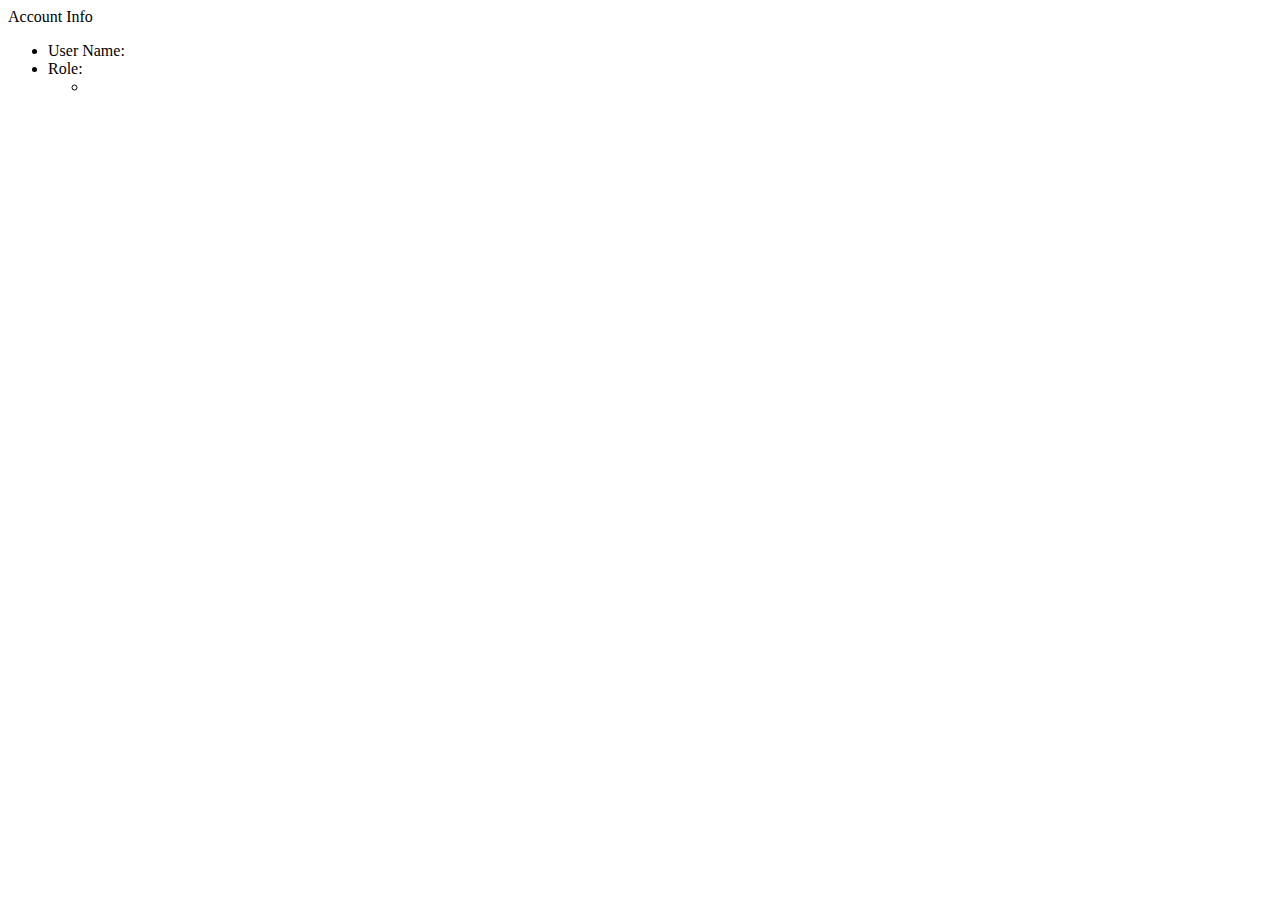
<file: target/classes/templates/accountInfo.html>
<!DOCTYPE html>
<html xmlns:th="http://www.thymeleaf.org">
   <head>
      <meta charset="UTF-8">
      <title>Kitchen Story</title>
      <link rel="stylesheet" type="text/css" th:href="@{/style.css}" />
      <th:block th:include="/_header"></th:block>
   </head>
   <body>
      
      <th:block th:include="/_menu"></th:block>
      <div class="page-title">Account Info</div>
      <div class="account-container">
         <ul>
            <li>User Name: <span th:utext="${#request.userPrincipal.name}"></span></li>
            <li>
               Role:
               <ul>
                  <li th:each="auth : ${userDetails.authorities}" th:utext="${auth.authority}"></li>
               </ul>
            </li>
         </ul>
      </div>
       
      <th:block th:include="/_footer"></th:block>
       
   </body>
</html>
</file>
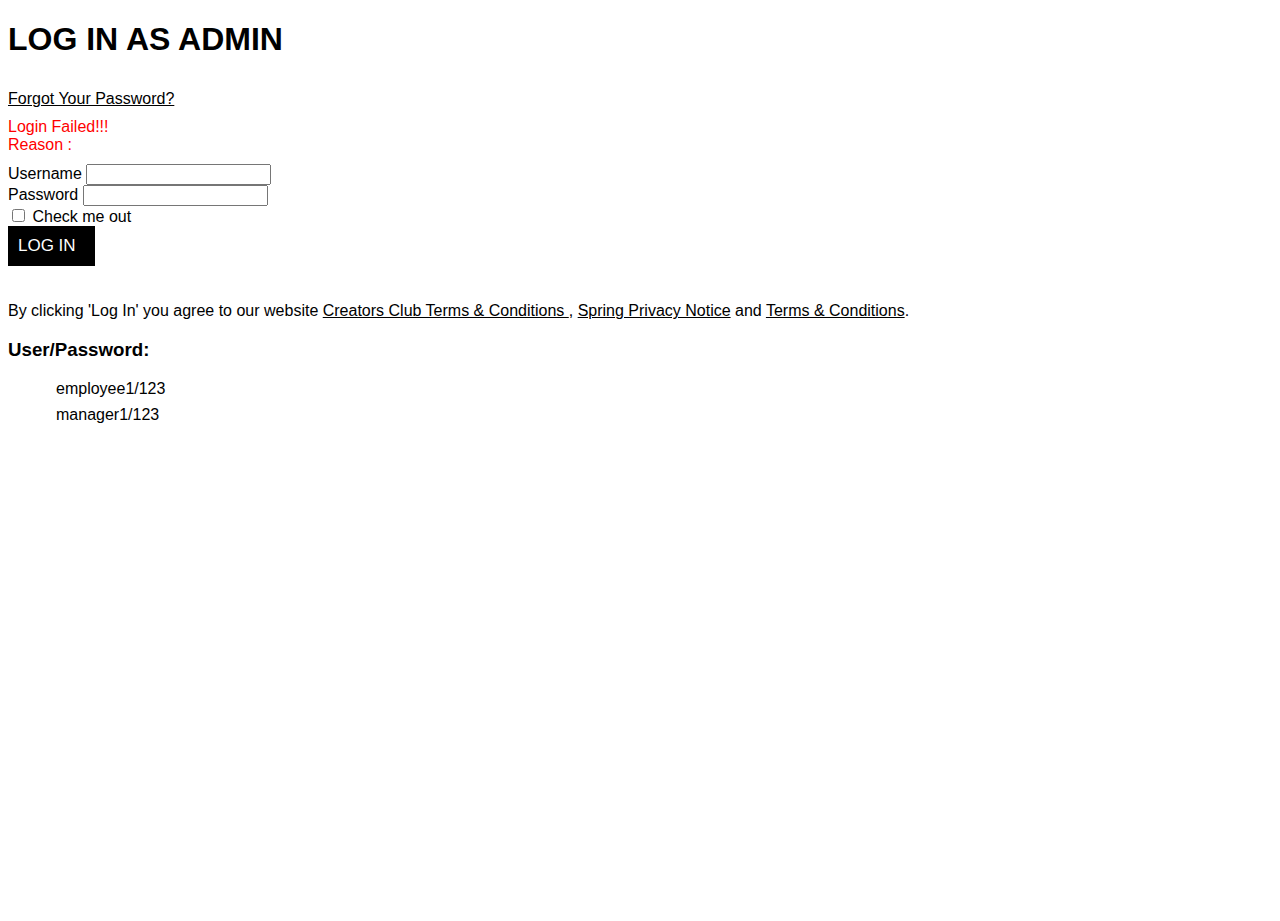
<file: target/classes/templates/login.html>
<!DOCTYPE html>
<html xmlns:th="http://www.thymeleaf.org">
   <head>
      <meta charset="UTF-8">
      <title>Kitchen Story</title>
      <link rel="stylesheet" type="text/css" th:href="@{/style.css}" />
      <th:block th:include="/_header"></th:block>
   </head>
   <style type="text/css">
      .spring-btn-black{
            clear:both; background: #000; border: none; color: #fff; font-size: 1em; padding: 10px; cursor: pointer; font-size: 17px;
      }
      
    a:hover{
        color: #fff;
        font-weight: bold;
      }
      h1{
        font-weight: bold;
        margin-bottom: 2rem;
      }
      .container{
        color: #000;
      }
      ul li {
        list-style: none;
        margin: 0.5rem;
      }

      #spring_col1{
        color: #000;
      }
      #spring_col1 a{
        color: #000;
        text-decoration: underline;
      }

      #spring_col1 a:hover{
        color: #fff;
        background-color: #000;

      }
      
      html, body{
	height: 100%;
	font-family: 'Lato', sans-serif;
	font-family: 'Open Sans', sans-serif;
	font-family: 'Abel', sans-serif;
}
  </style>
   <body>
      
      <th:block th:include="/_menu"></th:block>
      
      <div class="container">
        <div class="row">
            <div class="col-lg-6 col-sm-8 col-xs-12">
                <section id="spring_col1">
                <h1>LOG IN AS ADMIN</h1>
                    
                <a href="">Forgot Your Password?</a>
                
                <!-- /login?error=true -->
         <th:block th:if="${#session != null && #session.getAttribute('SPRING_SECURITY_LAST_EXCEPTION') != null}">
             <div th:if= "${#request.getParameter('error') == 'true'}"
                style="color: red; margin: 10px 0px;">
                Login Failed!!!<br /> Reason :
                <span th:utext="${#session.getAttribute('SPRING_SECURITY_LAST_EXCEPTION').message}"></span>
             </div>
         </th:block>

                <form method="POST" th:action="@{/j_spring_security_check}">
                  <div class="form-group">
                    <label for="exampleInputEmail1">Username</label>
                    <input type="text" name="userName" class="form-control" id="exampleInputEmail1" aria-describedby="emailHelp">
                    
                  </div>
                  <div class="form-group">
                    <label for="exampleInputPassword1">Password</label>
                    <input type="password" name="password" class="form-control" id="exampleInputPassword1">
                  </div>
                  <div class="form-group form-check">
                    <input type="checkbox" class="form-check-input" id="exampleCheck1">
                    <label class="form-check-label" for="exampleCheck1">Check me out</label>
                  </div>
                  <button type="submit" class="spring-btn-black">LOG IN <span class="fa fa-arrow-right" style="margin-left: 9px;"></span></button>
				
                </form>
                
                <span class="error-message" th:utext="${error}"></span>

                <br><br>

                By clicking 'Log In' you agree to our website <a href="">Creators Club Terms & Conditions </a>,  <a href="">Spring Privacy Notice</a> and  <a href="">Terms & Conditions</a>.

               <!--  ----------- form end -------------- -->


               </section>
                <div style="text-align:left">
          <h3>User/Password:</h3>
          <ul>        
             <li>employee1/123</li>
             <li>manager1/123</li>   
          </ul>
            </div>
            </div>
            
            <div class="col-lg-6 col-sm-4 col-xs-12">
                
               <!-- <h1>JOIN THE CLUB. GET REWARDED.</h1>
                    Join the adidas Creators Club membership program:
                  <ul >
                      <li ><i class="fas fa-check"></i> Get immediate access to all Challenger level rewards</li>
                      <li><i class="fas fa-check"></i> Earn access to shop limited edition products</li>
                      <li ><i class="fas fa-check"></i> Level up for exclusive access to sport, yoga and music events</li>
                      <li ><i class="fas fa-check"></i> Receive our best special offers and promotions</li>
                     
                    </ul>  

                    Join now and start earning points to access new levels and rewards. It's time to unlock the best of adidas.
                    <br><br>
                <a href=""  class="spring-btn-black" />JOIN THE CLUB <span class="fa fa-arrow-right" style="margin-left: 9px;"></span></a>

                <br><br>

                <img src="https://www.adidas.com/glass/react/ce0f36d/assets/img/CC2.0_my_account_register.jpg">
            
                
            </div>
        </div>
    </div>
    

        <!-- ------------------------------Login page end---------------------------------- -->
      
       
   
       
      <th:block th:include="/_footer"></th:block>
       
   </body>
</html>
</file>
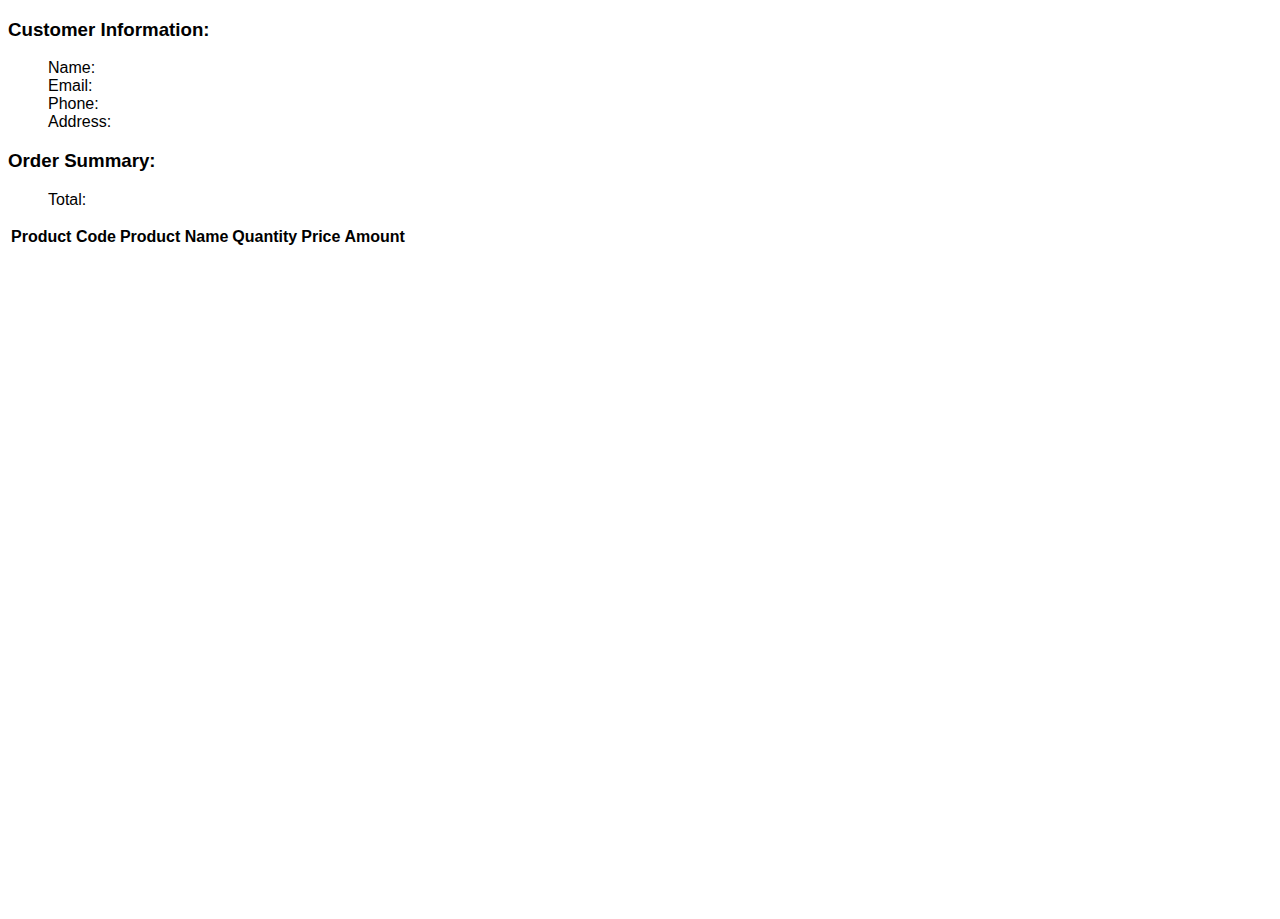
<file: target/classes/templates/order.html>
<!DOCTYPE html>
<html xmlns:th="http://www.thymeleaf.org">
   <head>
      <meta charset="UTF-8">
      <title>Kitchen Story</title>
      <link rel="stylesheet" type="text/css" th:href="@{/style.css}" />
      <th:block th:include="/_header"></th:block>
   </head>
     <style>
   	html, body{
	height: 100%;
	font-family: 'Lato', sans-serif;
	font-family: 'Open Sans', sans-serif;
	font-family: 'Abel', sans-serif;
}
  ul li{
  	list-style: none;
  }
   </style>
   <body>
      
      <th:block th:include="/_menu"></th:block>
      <div class="container">
      	<div class="row">
      		<div class="col-lg-8 ">
       
      
       
     
   
       </div>
       <div class="col-lg-4">
       <div class="customer-info-container">
         <h3>Customer Information:</h3>
         <ul>
            <li>Name: <span th:utext="${orderInfo.customerName}"></span></li>
            <li>Email: <span th:utext="${orderInfo.customerEmail}"></span></li>
            <li>Phone: <span th:utext="${orderInfo.customerPhone}"></span></li>
            <li>Address: <span th:utext="${orderInfo.customerAddress}"></span></li>
         </ul>
         <h3>Order Summary:</h3>
         <ul>
            <li>Total:
               <span class="total" th:utext="${#numbers.formatDecimal(orderInfo.amount,3,2,'COMMA')}">         
               </span>
            </li>
         </ul>
      </div>
       </div>
      	</div>
      </div> 
      
      <!-- ------------------------------container end---------------------------------- -->
      
      <div class="container">
      	<div class="row">
      		<div class="col-lg-12 ">
      		   <table class="table table-bordered">
         <tr>
            <th>Product Code</th>
            <th>Product Name</th>
            <th>Quantity</th>
            <th>Price</th>
            <th>Amount</th>
         </tr>
         <tr th:each="orderDetailInfo : ${orderInfo.details}">
            <td th:utext="${orderDetailInfo.productCode}"></td>
            <td th:utext="${orderDetailInfo.productName}"></td>
            <td th:utext="${orderDetailInfo.quanity}"></td>
            <td th:utext="${#numbers.formatDecimal(orderDetailInfo.price,3,2,'COMMA')}"></td>
            <td th:utext="${#numbers.formatDecimal(orderDetailInfo.amount,3,2,'COMMA')}"></td>
         </tr>
      </table>
      		 </div>
      	</div>
      </div> 
      
      <!-- ------------------------------container end---------------------------------- -->
       
      <th:block th:include="/_footer"></th:block>
       
   </body>
</html>
</file>
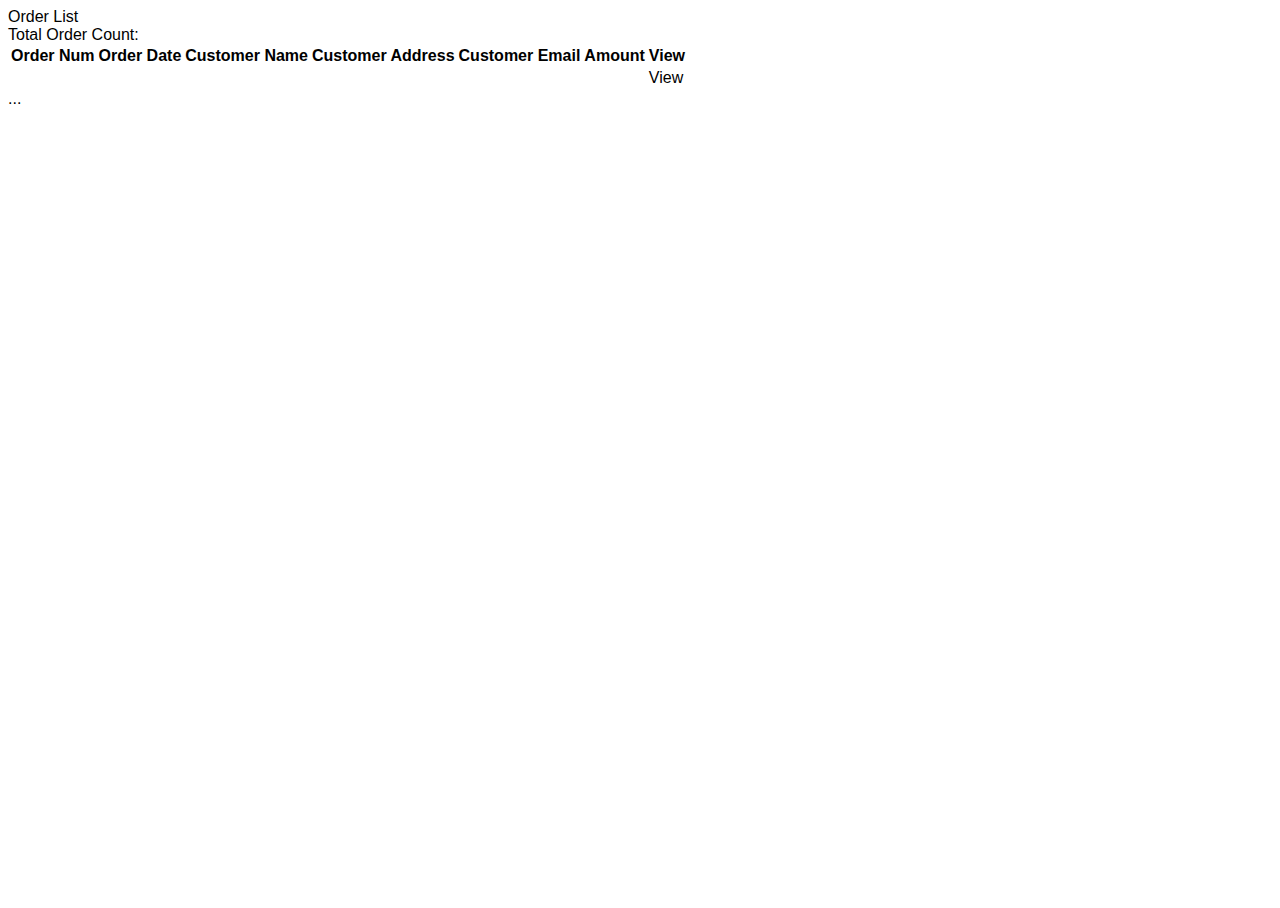
<file: target/classes/templates/orderList.html>
<!DOCTYPE html>
<html xmlns:th="http://www.thymeleaf.org">
   <head>
      <meta charset="UTF-8">
      <title>Kitchen Story</title>
      <link rel="stylesheet" type="text/css" th:href="@{/style.css}" />
      <th:block th:include="/_header"></th:block>
   </head>
   <style>
   	html, body{
	height: 100%;
	font-family: 'Lato', sans-serif;
	font-family: 'Open Sans', sans-serif;
	font-family: 'Abel', sans-serif;
}
   </style>
   <body>
      
      <th:block th:include="/_menu"></th:block>
       
      <div class="container">
      	<div class="row">
      		<div class="col-lg-12">
 
      <div class="page-title">Order List</div>
      <div>Total Order Count: <span th:utext="${paginationResult.totalRecords}"></span></div>
      <table class="table table-bordered">
      <thead>
         <tr>
            <th>Order Num</th>
            <th>Order Date</th>
            <th>Customer Name</th>
            <th>Customer Address</th>
            <th>Customer Email</th>
            <th>Amount</th>
            <th>View</th>
         </tr>
         </thead>
         <tbody>
         <tr th:each="orderInfo : ${paginationResult.list}">
            <td th:utext="${orderInfo.orderNum}"></td>
            <td th:utext="${#dates.format(orderInfo.orderDate,'dd-MM-yyyy HH:mm')}"></td>
            <td th:utext="${orderInfo.customerName}"></td>
            <td th:utext="${orderInfo.customerAddress}"></td>
            <td th:utext="${orderInfo.customerEmail}"></td>
            <td style="color:red;" th:utext="${#numbers.formatDecimal(orderInfo.amount,3,2,'COMMA')}">
            </td>
            <td><a th:href="@{|/admin/order?orderId=${orderInfo.id}|}">View</a></td>
         </tr>
         </tbody>
      </table>
      <div class="page-navigator" th:if="${paginationResult.totalPages > 1}" >
         <th:block th:each="page: ${paginationResult.navigationPages}">
            <a th:if="${page != -1}" class="nav-item"
               th:href="@{|/admin/orderList?page=${page}|}" th:utext="${page}"></a>
                
            <span th:if="${page == -1}" class="nav-item"> ... </span>
         </th:block>
      </div>
      
      
       </div>
      	</div>
      </div> 
      
      <!-- ------------------------------container end---------------------------------- -->
 
      <th:block th:include="/_footer"></th:block>
       
   </body>
</html>
</file>
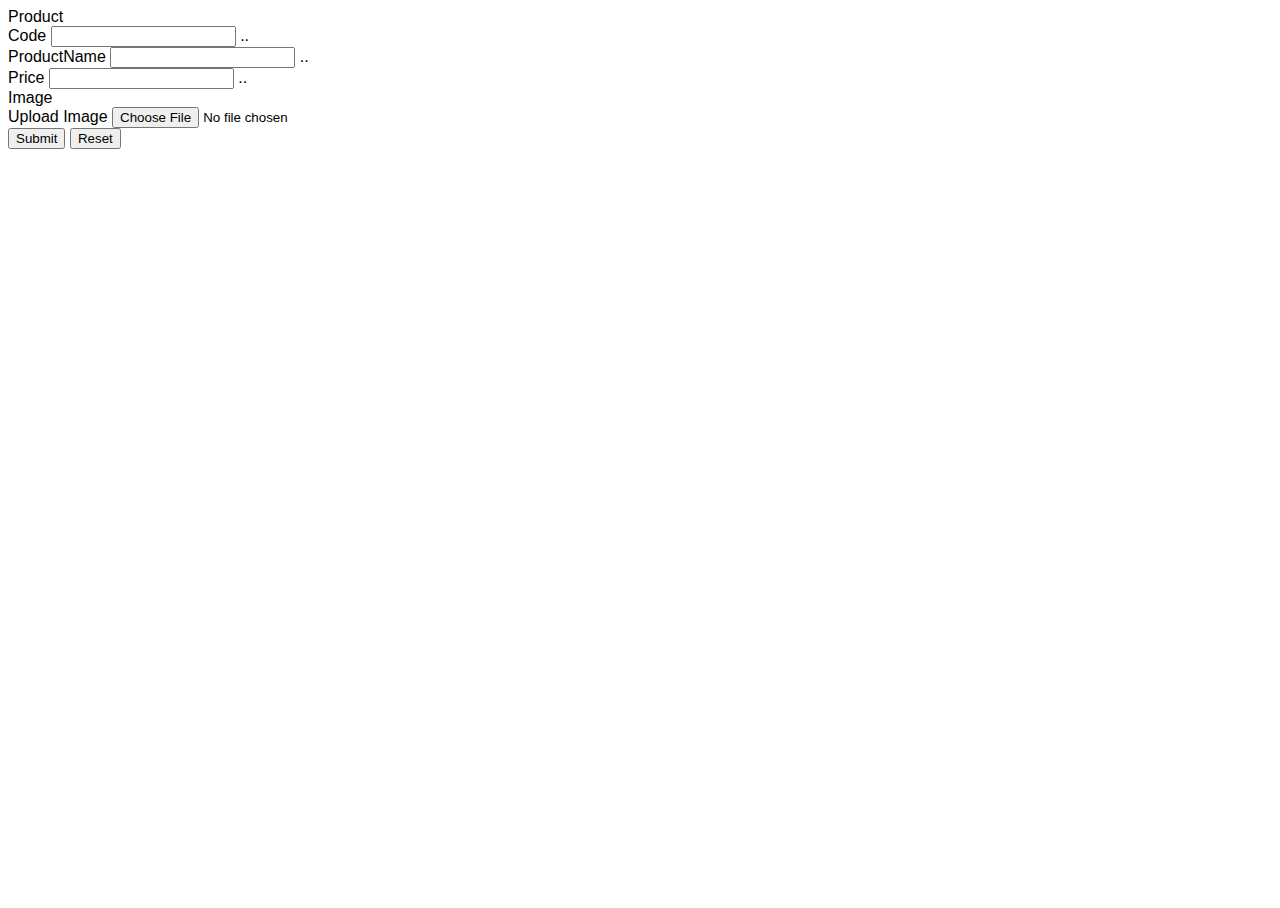
<file: target/classes/templates/product.html>
<!DOCTYPE html>
<html xmlns:th="http://www.thymeleaf.org">
   <head>
      <meta charset="UTF-8">
      <title>Kitchen Story</title>
      <link rel="stylesheet" type="text/css" th:href="@{/style.css}" />
      <th:block th:include="/_header"></th:block>
   </head>
   <style>
   	
   	html, body{
	height: 100%;
	font-family: 'Lato', sans-serif;
	font-family: 'Open Sans', sans-serif;
	font-family: 'Abel', sans-serif;
}

   </style>
   <body>
      
      <th:block th:include="/_menu"></th:block>
       
      <div class="container">
      	<div class="row">
      		<div class="col-lg-6 offset-3">
      		
      
      <form th:object="${productForm}" th:action="@{/admin/product}"
              method="POST" enctype="multipart/form-data">
              
              <div class="page-title">Product</div>
      <div th:if="${errorMessage!= null}" class="error-message" th:utext="${errorMessage}">
      </div>
      
  <div class="form-group">
    <label for="exampleInputEmail1">Code</label>
    <input th:field="*{newProduct}" type="hidden" />
                  <input th:if="${productForm.newProduct}" type="text"
                     th:field="*{code}" class="form-control"/>  
                  <th:block th:if="${!productForm.newProduct}">   
                       <span th:utext="${productForm.code}"></span>   
                       <input type="hidden" th:field="*{code}"  />                                       
                  </th:block> 
    <span class="error-message" th:if="${#fields.hasErrors('code')}" th:errors="*{code}">..</span>  
    
  </div>
 
  
  <div class="form-group">
    <label for="exampleInputPassword1">ProductName</label>
    <input type="text" class="form-control" th:field="*{name}">
    <span class="error-message" th:if="${#fields.hasErrors('name')}" th:errors="*{name}">..</span>
  </div>
  
  <div class="form-group">
    <label for="exampleInputPassword1">Price</label>
    <input type="text" class="form-control" th:field="*{price}">
    <span class="error-message" th:if="${#fields.hasErrors('price')}" th:errors="*{price}">..</span>
  </div>
  
  <div class="form-group">
    <label for="exampleInputPassword1">Image</label>
    <img th:src="@{|/productImage?code=${productForm.code}|}" width="100"/>
  </div>
  
  <div class="form-group">
    <label for="exampleFormControlFile1">Upload Image</label>
    <input type="file" class="form-control-file" id="exampleFormControlFile1" th:field="*{fileData}">
  </div>
  
  <input type="submit" value="Submit" class="btn btn-primary"/>
  <input type="reset" value="Reset" class="btn btn-outline-primary"/>
</form>
 
 </div>
      	</div>
      </div> 
      
      <!-- ------------------------------container end---------------------------------- -->
      
       
      <th:block th:include="/_footer"></th:block>
       
   </body>
</html>
</file>
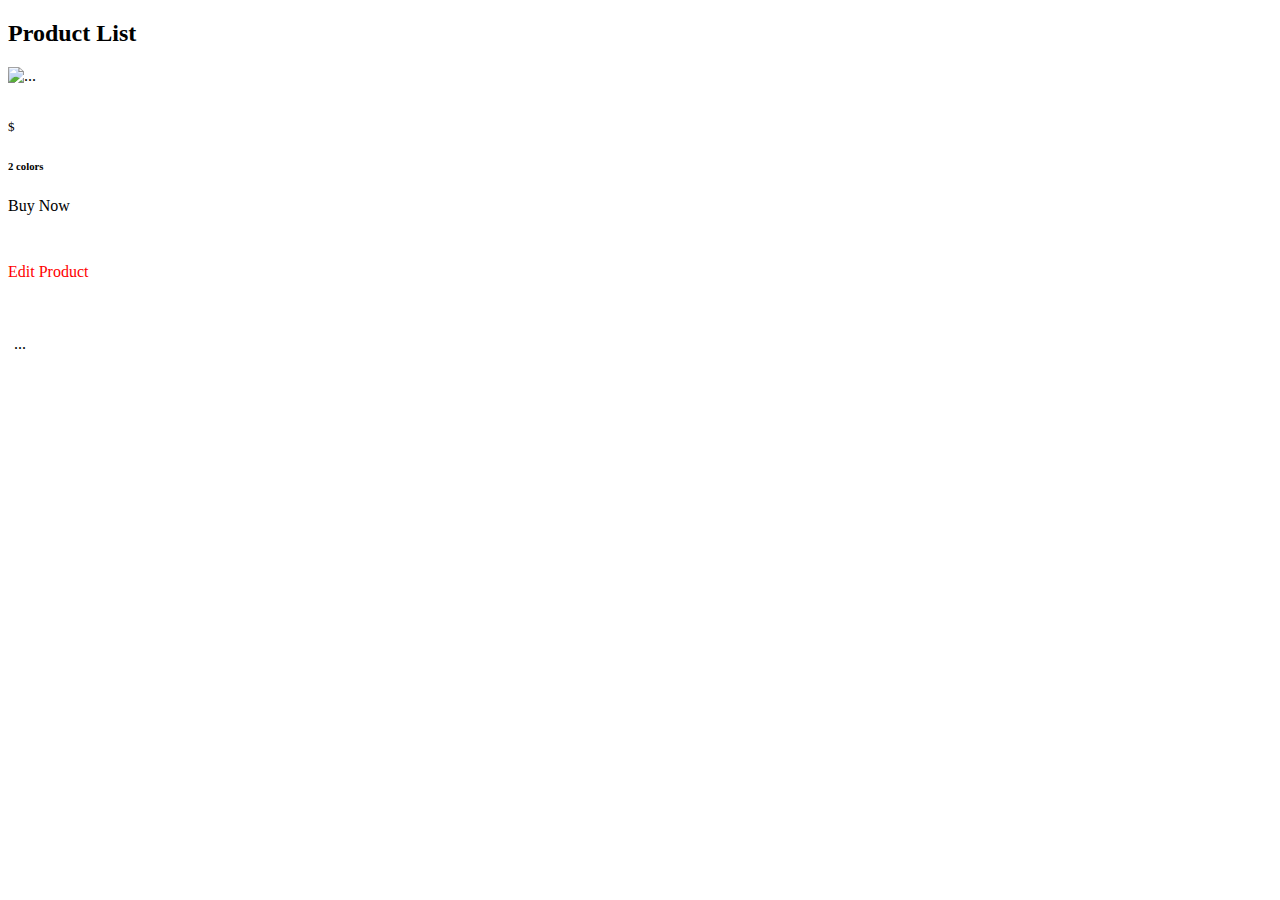
<file: target/classes/templates/productList.html>
<!DOCTYPE html>
<html xmlns:th="http://www.thymeleaf.org">
   <head>
      <meta charset="UTF-8">
      <title>Kitchen Story</title>
      <link rel="stylesheet" type="text/css" th:href="@{/style.css}" />
      <th:block th:include="/_header"></th:block>
   </head>
   <style>
   	.box {
    width: 230px;
    height: 155px;
    margin-top: 5px;
    margin-bottom: 5px;
	}
	
   </style>
   <body>
      
      <th:block th:include="/_menu"></th:block>
      
      
  
    <div class="container">
        <h2 style="font-weight: bold;">Product List</h2>
        
        
        <div class="row">
          <div class="col-md-12 col-sm-12">
           <div class="row">
            
            <div th:each="prodInfo : ${paginationProducts.list}">
             <div class="">
              <div class="display">
     <img th:src="@{|/productImage?code=${prodInfo.code}|}" alt="..." 
     style="width:280px; height:320px; margin-bottom:5px; margin-right:2px;">
     <div class="box">
  
      <p style="font-size:13px;"><span th:utext="${prodInfo.name}"></span><br>
        $<span th:utext="${prodInfo.price}"></span>
      </p>
      <h6 class="h6_offer">2 colors</h6>
      <a th:href="@{|/buyProduct?code=${prodInfo.code}|}" class="btn btn-link" >Buy Now</a>
            </div>
             </div>
             
             <!-- For Manager edit Product -->
            <th:block sec:authorize="hasAuthority('ROLE_MANAGER')">
               
                 <a style="color:red;"
                    th:href="@{|/admin/product?code=${prodInfo.code}|}">Edit Product</a>
               
            </th:block>
            </div>
       		</div>
      
       
      
       
      <br/>
    
      <!-- ------------------------------Offer end---------------------------------- -->
      
      </div> 


          </div>
        </div>
        <br><br>
  <!-- nav start  -->
  		<div class="row">
  		<div class="col-lg-6 offset-4">
        <div class="" th:if="${paginationProducts.totalPages > 1}">
         <th:block th:each="page : ${paginationProducts.navigationPages}">
         
            <a th:href="@{|/productList?page=${page}|}" th:if="${page != -1}"
               class="btn btn-dark" style="border-radius: 0%; margin:2px;" th:utext="${page}"></a>
               
            <span class="btn btn-dark" style="border-radius: 0%; margin:2px;" th:if="${page == -1}"> ... </span>
             
         </th:block>
         </div>
         </div>
      </div> <!-- nav end -->
    </div><!-- container end -->
  


<!-- ------------------------------Offer end---------------------------------- -->
      
      
       
      <th:block th:include="/_footer"></th:block>
       
   </body>
</html>
</file>
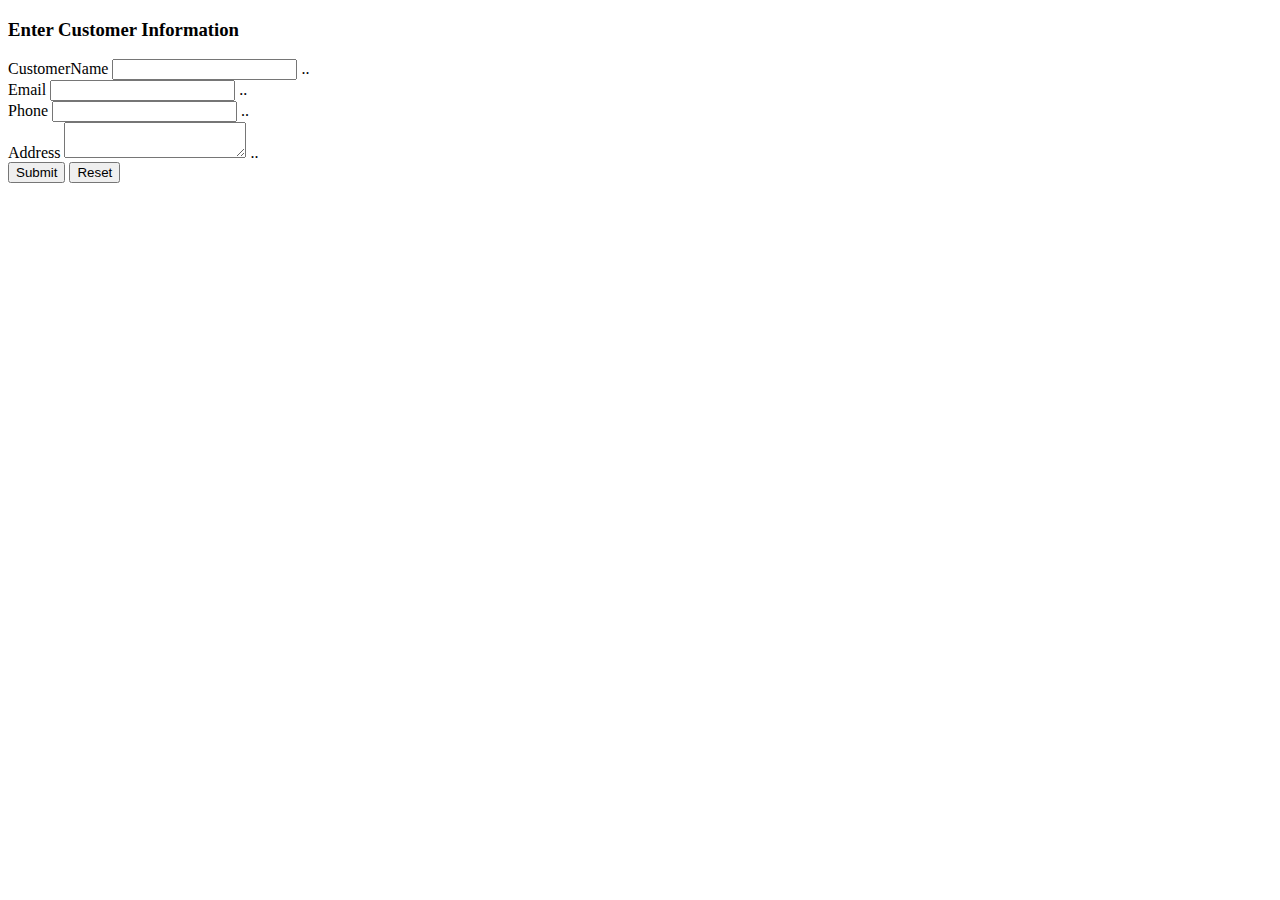
<file: target/classes/templates/shoppingCartCustomer.html>
<!DOCTYPE html>
<html xmlns:th="http://www.thymeleaf.org">
   <head>
      <meta charset="UTF-8">
      <title>Kitchen Story</title>
      <link rel="stylesheet" type="text/css" th:href="@{/style.css}" />
      <th:block th:include="/_header"></th:block>
   </head>
   <body>
      
      <th:block th:include="/_menu"></th:block>
       
      <div class="container">
      	<div class="row">
      		<div class="col-lg-6 offset-3">
       
       <div class="bd-example">
      <h3>Enter Customer Information</h3>
       <form method="POST" th:object = "${customerForm}" th:action="@{/shoppingCartCustomer}">
		  <div class="form-group">
		    <label for="exampleInputEmail1">CustomerName</label>
		    <input type="text" class="form-control" id="exampleInputEmail1" th:field="*{name}">
		    <span class="error-message"
                     th:if="${#fields.hasErrors('name')}" th:errors="*{name}">..</span>
		  </div>
		  
		  <div class="form-group">
		    <label for="exampleInputEmail1">Email</label>
		    <input type="email" class="form-control" id="exampleInputEmail1" th:field="*{email}">
		    <span class="error-message"
                     th:if="${#fields.hasErrors('email')}" th:errors="*{email}">..</span>
		  </div>
		  
		  <div class="form-group">
		    <label for="exampleInputEmail1">Phone</label>
		    <input type="text" class="form-control" id="exampleInputEmail1" th:field="*{phone}">
		    <span class="error-message"
                     th:if="${#fields.hasErrors('phone')}" th:errors="*{phone}">..</span>
		  </div>
		  
		  <div class="form-group">
		    <label for="exampleInputPassword1">Address</label>
		    <textarea th:field="*{address}" class="form-control"></textarea>
		    <span class="error-message"
                     th:if="${#fields.hasErrors('address')}" th:errors="*{address}">..</span>
		    
		  </div>
		 
		  <input type="submit" value="Submit" class="btn btn-primary"/> 
		  <input type="reset" class="btn btn-outline-primary"
                  value="Reset" />
		</form>

      
      </div>
       </div>
      	</div>
      </div> 
      
      <!-- ------------------------------container end---------------------------------- -->
      
       
      <th:block th:include="/_footer"></th:block>
       
   </body>
</html></html>
</file>
